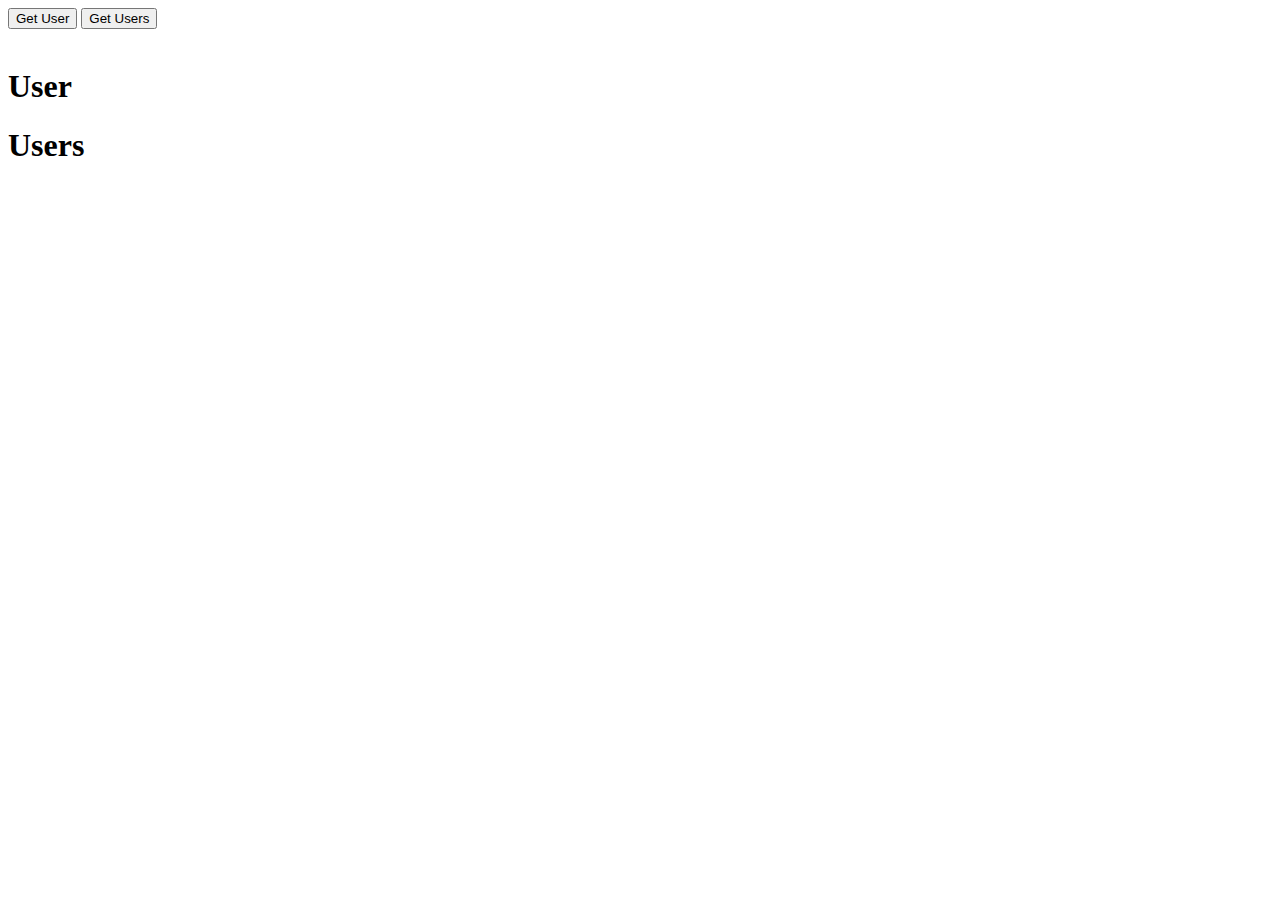
<file: ajax2.html>
<!DOCTYPE html>
<html lang="en">
  <head>
    <meta charset="UTF-8" />
    <meta http-equiv="X-UA-Compatible" content="IE=edge" />
    <meta name="viewport" content="width=device-width, initial-scale=1.0" />
    <title>Ajax 2 - Local JSON</title>
  </head>
  <body>
    <button id="button1">Get User</button>
    <button id="button2">Get Users</button>

    <br /><br />
    <h1>User</h1>
    <div id="user"></div>
    <h1>Users</h1>
    <div id="users"></div>

    <script>
      document.getElementById("button1").addEventListener("click", loadUser);
      document.getElementById("button2").addEventListener("click", loadUsers);

      function loadUser() {
        var xhr = new XMLHttpRequest();
        xhr.open("GET", "user.json", true);

        xhr.onload = function () {
          if (this.status == 200) {
            console.log(this.responseText);

            // Just print the name
            var user = JSON.parse(this.responseText);
            console.log("User: " + user.name);

            // Display in DIV
            /* == ES5 Style of outputing ==
                var output = "";

                output +=
                "<ul>" +
                "<li>ID: " +
                user.id +
                "</li>" +
                "<li>Name: " +
                user.name +
                "</li>" +
                "<li>Email: " +
                user.email +
                "</li>" +
                "</ul>";

                document.getElementById("user").innerHTML = output;
            */

            /* ES6+ Style of outputing using template literals */
            var output = "";

            output += `<ul>
                        <li> ID: ${user.id} </li>
                        <li> Name: ${user.name} </li>
                        <li> Email: ${user.email} </li>
                    </ul>`;

            document.getElementById("user").innerHTML = output;
          }
        };

        xhr.send();
      }

      function loadUsers() {
        var xhr = new XMLHttpRequest();
        xhr.open("GET", "users.json", true);

        xhr.onload = function () {
          if (xhr.status == 200) {
            console.log(xhr.responseText);

            // Parse JSON
            var users = JSON.parse(this.responseText);

            var output = "";

            // Loop in array to fetch data
            for (var i in users) {
              output += `<ul>
                          <li> ID: ${users[i].id} </li>
                          <li> Name: ${users[i].name} </li>
                          <li> Email: ${users[i].email} </li>
                      </ul>`;

              //   output +=
              //     "<ul>" +
              //     "<li>ID: " +
              //     users[i].id +
              //     "</li>" +
              //     "<li>Name: " +
              //     users[i].name +
              //     "</li>" +
              //     "<li>Email: " +
              //     users[i].email +
              //     "</li>" +
              //     "</ul>";
            }

            document.getElementById("users").innerHTML = output;
          }
        };

        xhr.send();
      }
    </script>
  </body>
</html>
</file>
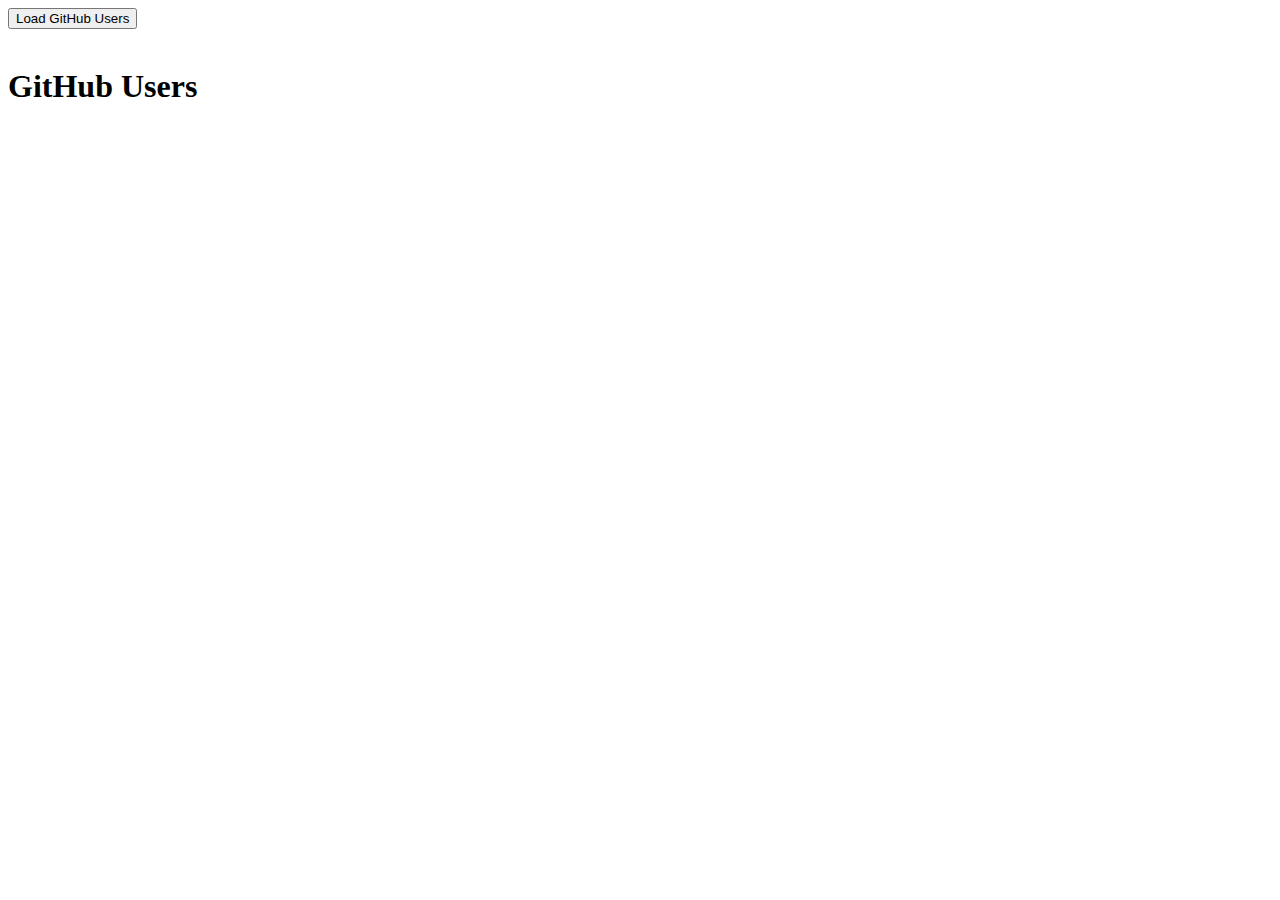
<file: ajax3.html>
<!DOCTYPE html>
<html lang="en">
  <head>
    <meta charset="UTF-8" />
    <meta http-equiv="X-UA-Compatible" content="IE=edge" />
    <meta name="viewport" content="width=device-width, initial-scale=1.0" />
    <title>Ajax 3 - External API</title>

    <style>
      .user {
        display: flex;
        background: rgb(219, 219, 219);
        padding: 10px;
        margin-bottom: 10px;
      }

      .user ul {
        list-style: none;
      }
    </style>
  </head>
  <body>
    <button id="button">Load GitHub Users</button>
    <br /><br />
    <h1>GitHub Users</h1>
    <div id="users"></div>

    <script>
      document.getElementById("button").addEventListener("click", loadUsers);

      // Load GitHub Users
      function loadUsers() {
        var xhr = new XMLHttpRequest();
        xhr.open("GET", "https://api.github.com/users", true);

        xhr.onload = function () {
          if (xhr.status == 200) {
            var users = JSON.parse(this.responseText);

            var output = "";

            for (var i in users) {
              output += `<div class="user">
                          <img src="${users[i].avatar_url}" width = "70" height = "70" />

                          <ul>
                            <li> ID=: ${users[i].id} </li>
                            <li> Name: ${users[i].login} </li>
                            <li> Github URL: <a href="${users[i].html_url}" target="_blank" >${users[i].html_url}</a></li>
                          </ul>
                        </div>`;

              // output +=
              //   '<div class="user">' +
              //   '<img src="' +
              //   users[i].avatar_url +
              //   '" width="70" height="70">' +
              //   "<ul>" +
              //   "<li>ID: " +
              //   users[i].id +
              //   "</li>" +
              //   "<li>Login: " +
              //   users[i].login +
              //   "</li>" +
              //   "</ul>" +
              //   "</div>";
            }

            document.getElementById("users").innerHTML = output;

            console.log(users);
          }
        };

        xhr.send();
      }
    </script>
  </body>
</html>
</file>
